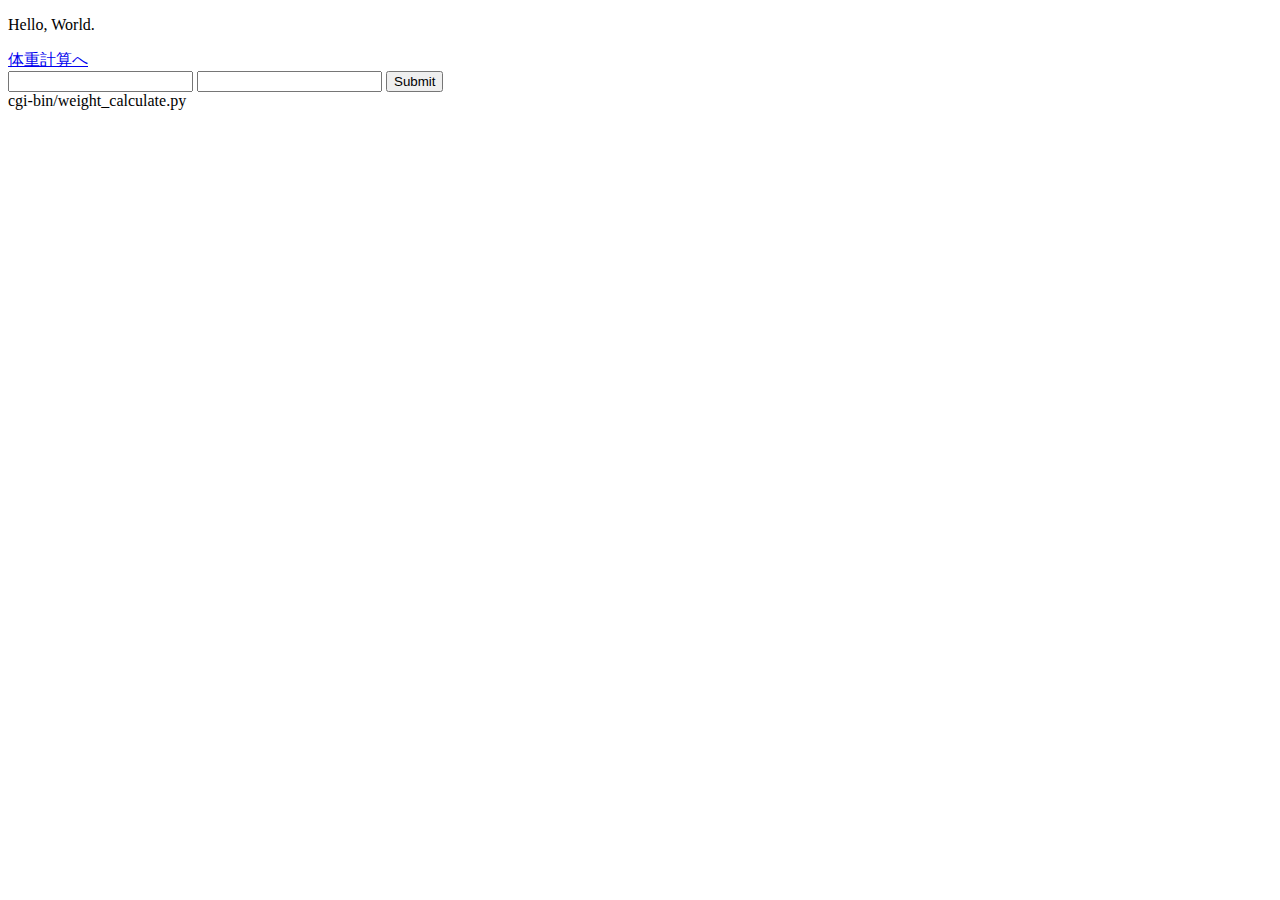
<file: index1.html>
<!DOCTYPE html>
<html>
<head>
<meta charset="utf-8">
<title>体重計算</title>
</head>
  <body>
    <p>Hello, World.</p>
    <a href="{% url "weght:weight_calculate" %}">体重計算へ</a>
    <form action="/cgi-bin/weight_calculate.py" method="POST">
      <input type="text" name="foo">
      <input type="text" name="bar">
      <input type="submit">
    </form>
  </body>
</html>
cgi-bin/weight_calculate.py
</file>
